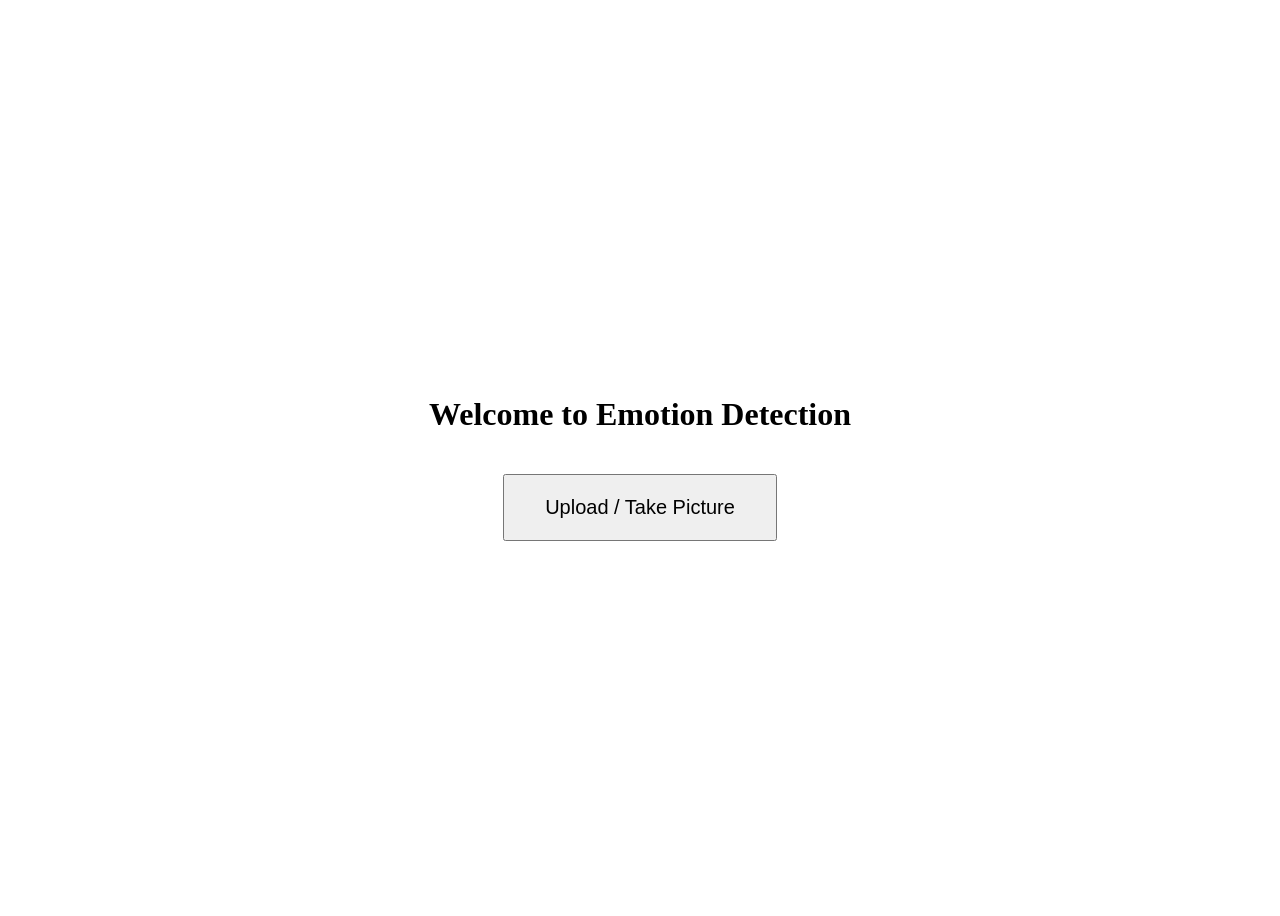
<file: Frontend/index.html>
<!DOCTYPE html>
<html lang="en">
<head>
    <meta charset="UTF-8">
    <title>Emotion Detection - Home</title>
</head>
<body style="display:flex; justify-content:center; align-items:center; height:100vh; flex-direction:column;">

    <h1>Welcome to Emotion Detection</h1>

    <button onclick="location.href='upload.html'" 
            style="padding:20px 40px; font-size:20px; margin-top:20px;">
        Upload / Take Picture
    </button>

</body>
</html>
</file>
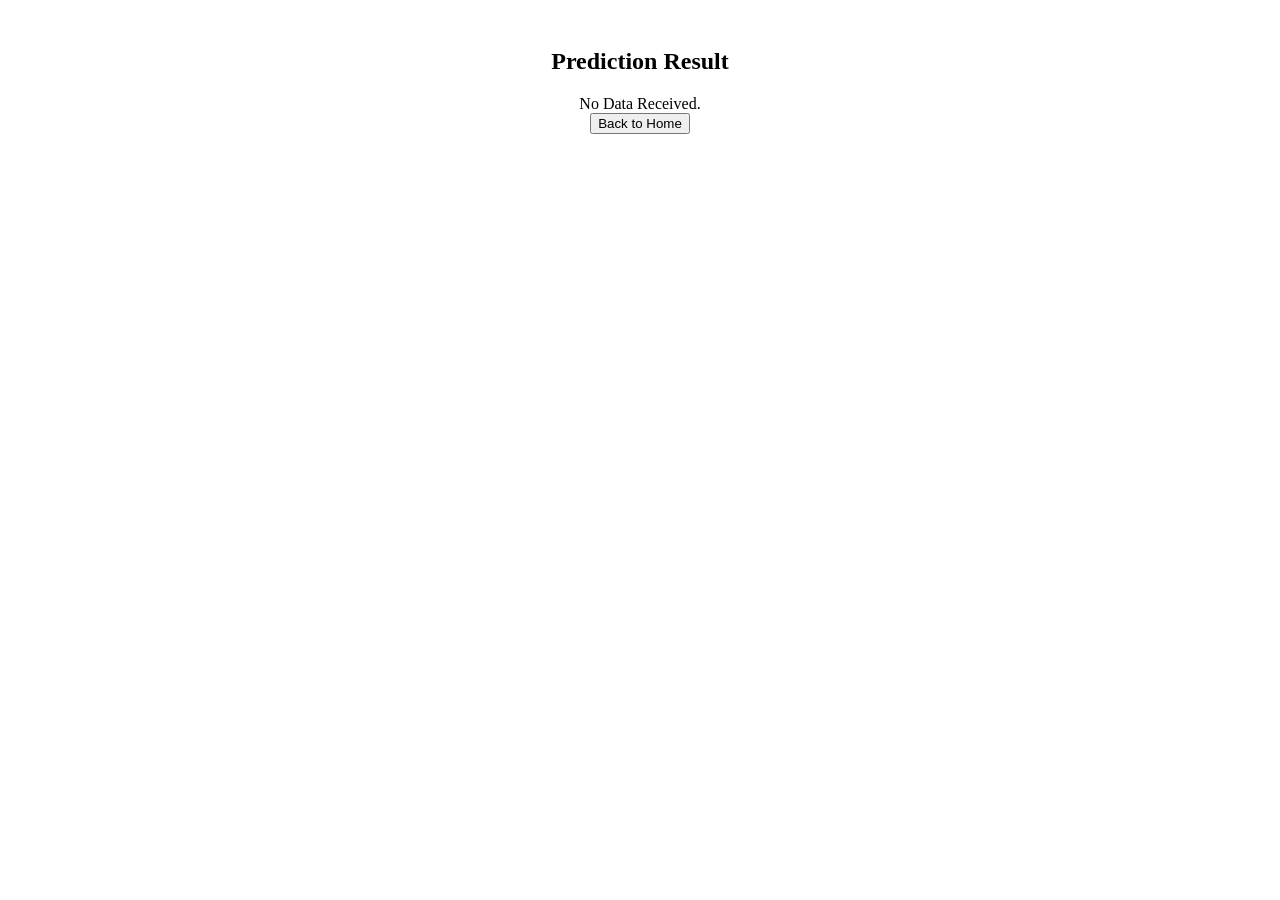
<file: Frontend/result.html>
<!DOCTYPE html>
<html lang="en">
<head>
    <meta charset="UTF-8">
    <title>Prediction Result</title>
</head>
<body style="padding:20px; text-align:center;">

    <h2>Prediction Result</h2>

    <div id="result"></div>

    <button onclick="location.href='home.html'">Back to Home</button>

    <script src="js/result.js"></script>
</body>
</html>
</file>
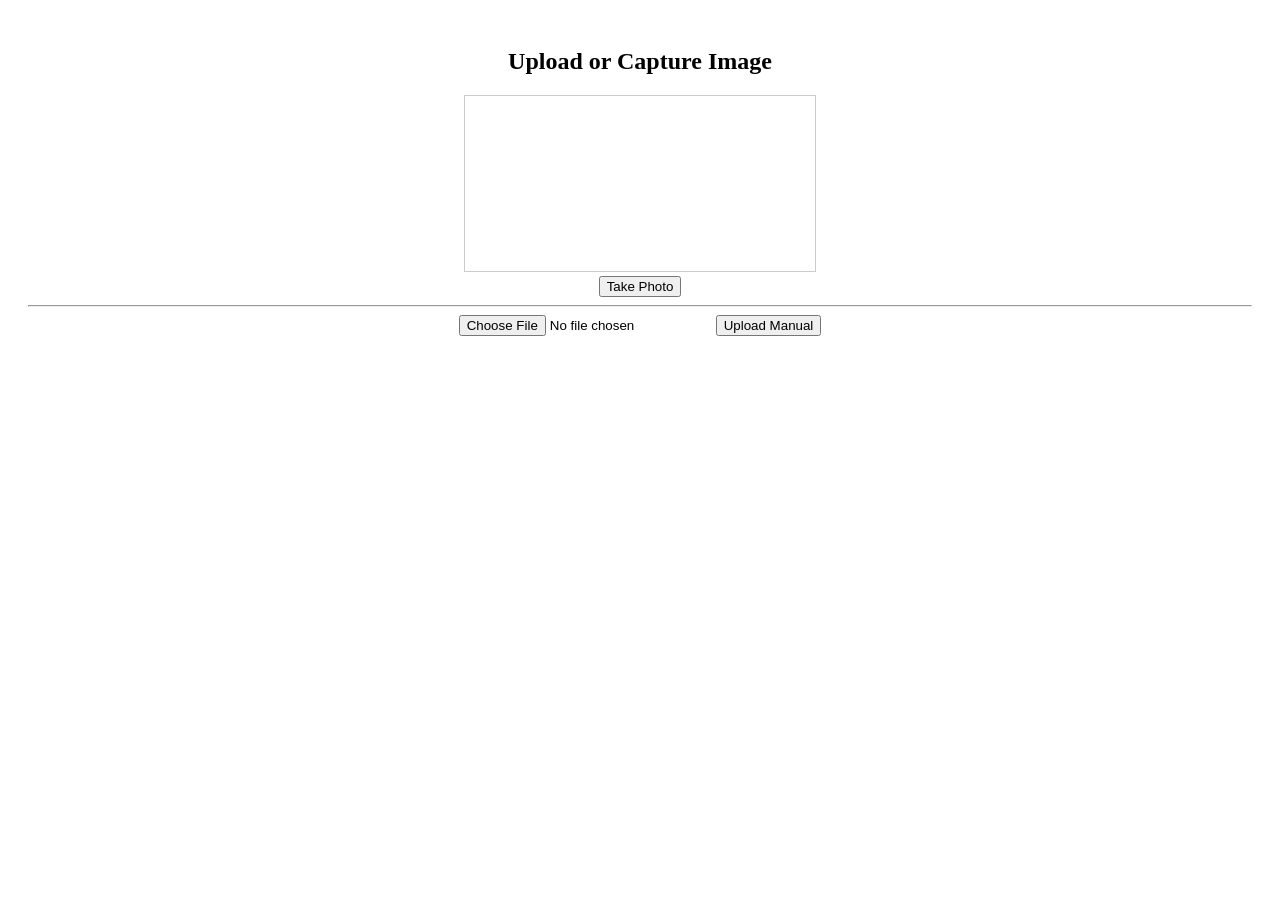
<file: Frontend/upload.html>
<!DOCTYPE html>
<html lang="en">
<head>
    <meta charset="UTF-8">
    <title>Upload Image</title>
</head>
<body style="text-align:center; padding:20px;">

    <h2>Upload or Capture Image</h2>

    <!-- Kamera -->
    <video id="camera" width="350" autoplay style="border:1px solid #ccc;"></video><br>
    <button onclick="takePhoto()">Take Photo</button>

    <hr>

    <!-- Upload manual -->
    <input type="file" id="fileInput" accept="image/*">
    <button onclick="uploadManual()">Upload Manual</button>

    <script src="js/upload.js"></script>
</body>
</html>
</file>
